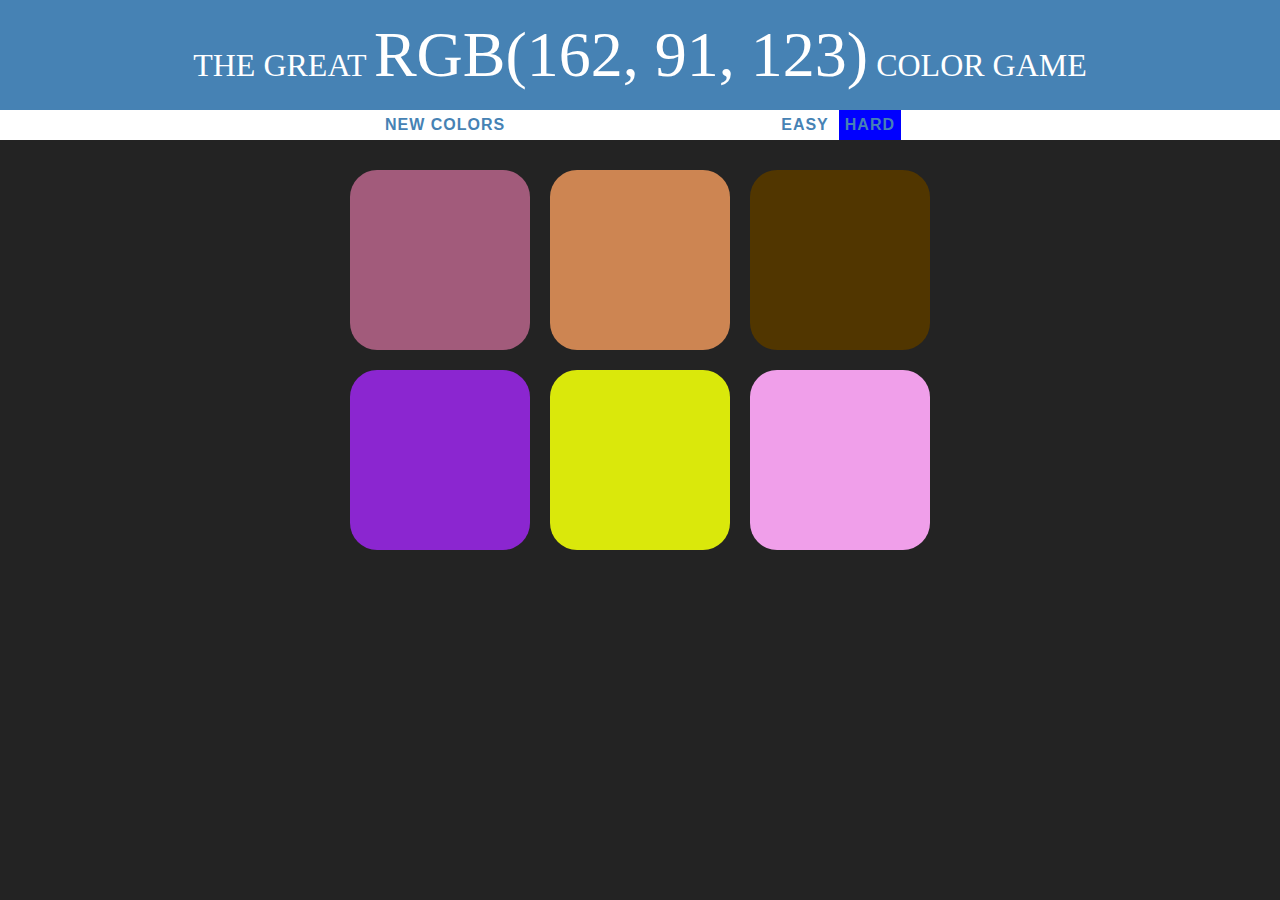
<file: open.html>
<!DOCTYPE html>
<html>
<head>
	<title>Color Game</title>
	<link rel="stylesheet" type="text/css" href="color.css">
</head>
<body>
<h1>The Great <span id="colorDisplay">RGB</span> Color Game</h1>
<div id="stripe">
	<button id="reset">New Colors</button>
	<span id="message"></span>
	<button id="easyBtn">Easy</button>
	<button id="hardBtn"class="selected">Hard</button>
</div>


	<div id="container">
		
	
		<div class="square"></div>
		<div class="square"></div>
		<div class="square"></div>
		<div class="square"></div>
		<div class="square"></div>
		<div class="square"></div>
	</div>
	<script type="text/javascript" src="color.js"></script>	
</body>
</html>
</file>
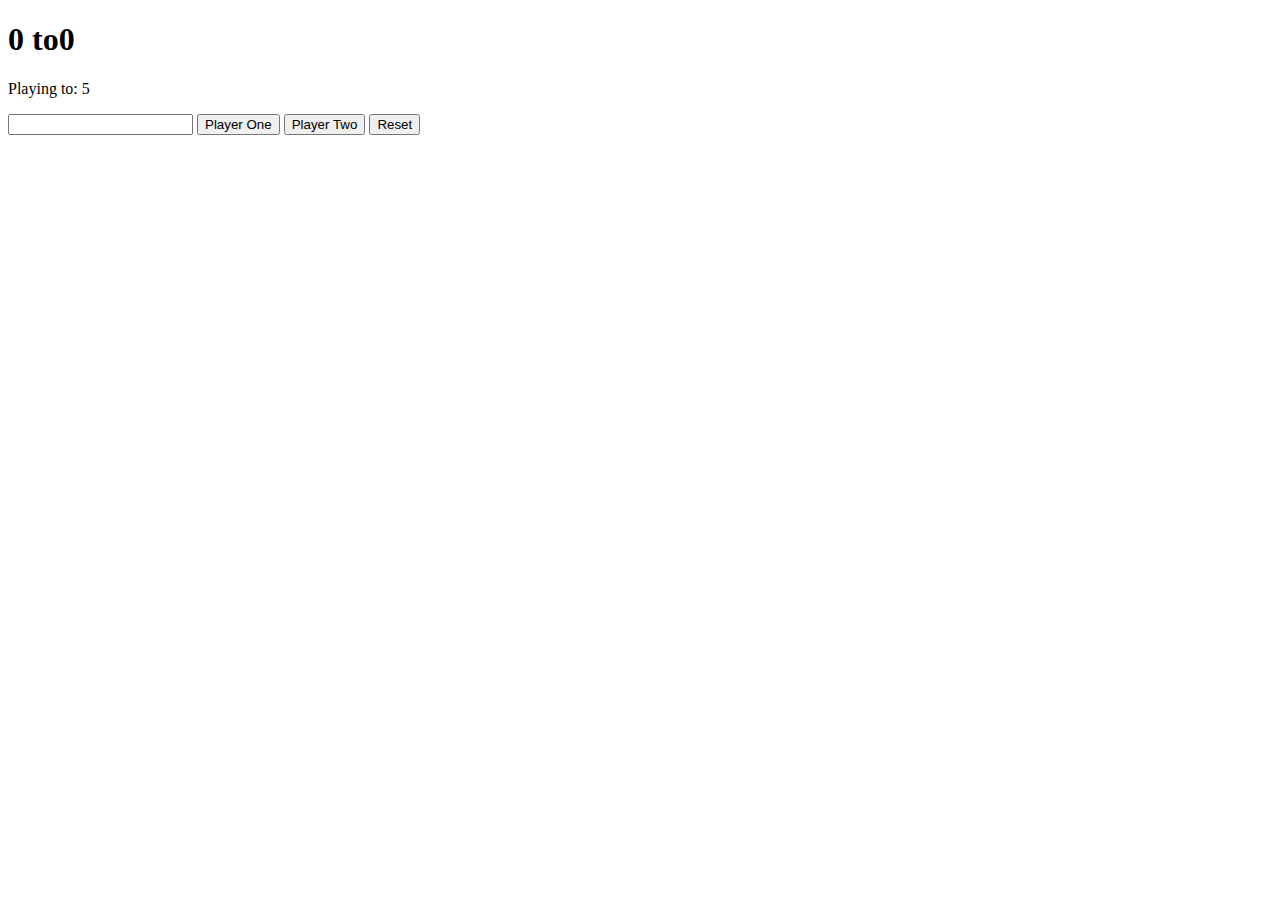
<file: Todo/scorekeeper.html>
<!DOCTYPE html>
<html>
<head>
	<title>Score Keeper</title>
</head>
<body>
	<h1><span id="p1Display">0</span> to<span id="p2Display">0</span></h1>

<p>Playing to: 5 </p>
<input type="number">
<button id="p1">Player One</button>
<button id="p2">Player Two</button>
<button id="p3">Reset</button>
<script type="text/javascript" src="scorekeeper.js"></script>



</body>
</html>
</file>
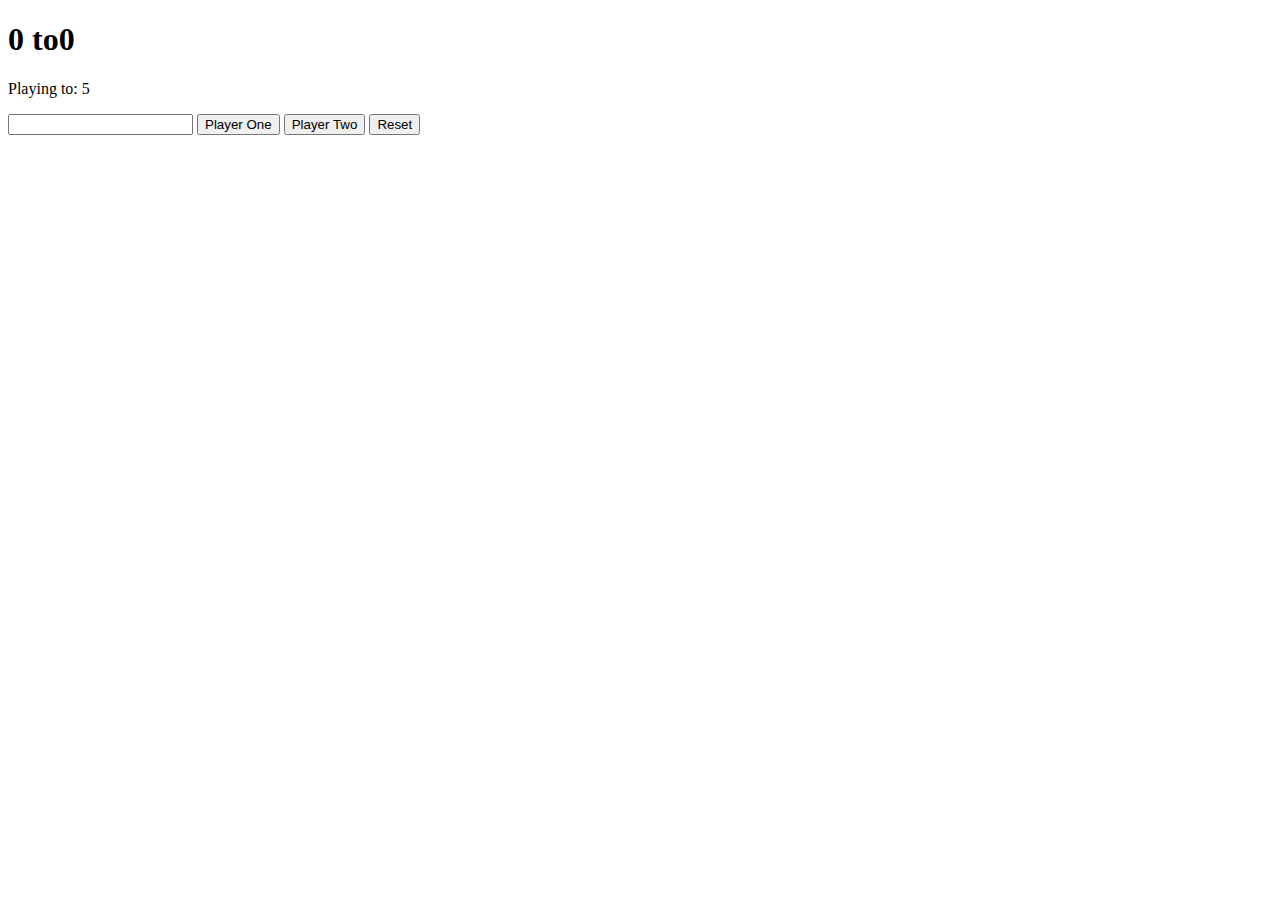
<file: Todo/storekeeper.html>
<!DOCTYPE html>
<html>
<head>
	<title>Score Keeper</title>
	<link rel="stylesheet" type="text/css" href="scorekeeper.css">
</head>
<body>
	<h1><span id="p1Display">0</span> to<span id="p2Display">0</span></h1>

<p>Playing to: <span>5</span></p>
<input type="number">
<button id="p1">Player One</button>
<button id="p2">Player Two</button>
<button id="reset">Reset</button>
<script type="text/javascript" src="scorekeeper.js"></script>



</body>
</html>
</file>
<file: color.css>
body{
	background-color:#232323;
	margin: 0;
	font-family: "Montserrat", "Avenir";
}
.square{
	width: 30%;
	background: purple;
	padding-bottom: 30%;
	float: left;
	margin: 1.66%;
	border-radius: 15% ;
	transition: background 0.6s
	-webkit-transition: background 0.6s;
	-moz-transition: background 0.6s;

}
#container{
	margin: 20px auto;
	max-width: 600px;
}
h1{
	text-align: center;
	line-height: 1.1;
	font-weight: normal;
	color: white;
	background: steelblue;
	margin: 0;
	text-transform: uppercase;
	padding: 20px 0;
}
#colorDisplay{
	font-size: 200%;

}
#message{
	display: inline-block;
	width: 20%;
}
 

#stripe {
	background: white;
	height: 30px;
	text-align: center;
	color: black;
    
}

.selected{
	background: blue;
}

button{
	border: none;
	background: none;
	text-transform: uppercase;
	height: 100%;
	font-weight: 700;
	color: steelblue;
	letter-spacing: 1px;
	font-size: inherit;
	transition: all 0.3s;
	-webkit-transition: all 0.3s;
	-moz-transition: all 0.3s;
	outline: none;
}

button:hover{
	color: white;
	background: steelblue;
}
</file>
<file: Todo/scorekeeper.css>
.winner{
	color: green;
}
</file>
